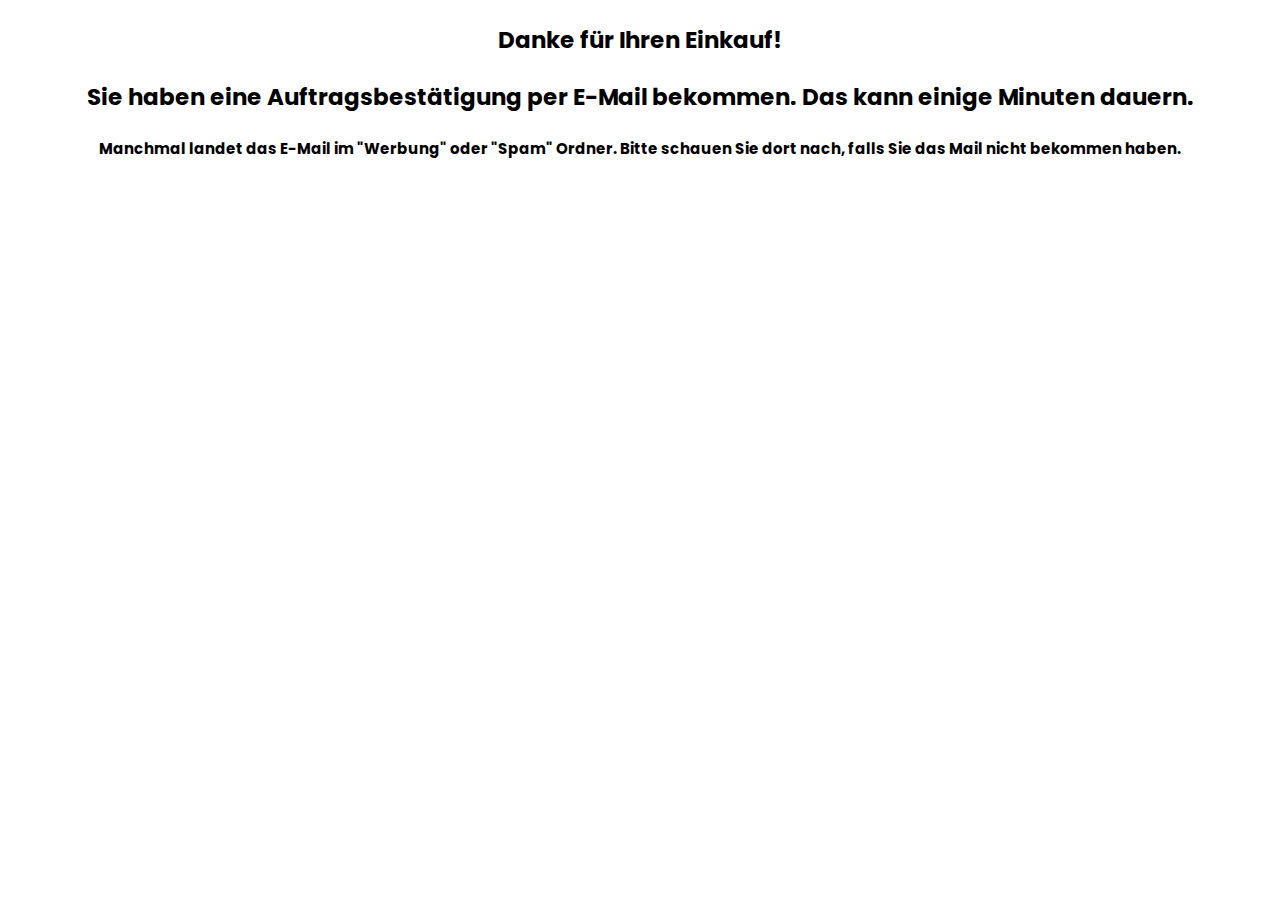
<file: confirmation.html>
<!DOCTYPE html>
<html lang="de">
  <head>
    <meta charset="utf-8" />
    <meta name="viewport" content="width=device-width, initial-scale=1.0" />
    <title>Auftragsbestätigung</title>
	 <link href="https://fonts.googleapis.com/css2?family=Poppins:ital,wght@0,100;0,200;0,300;0,400;1,100;1,200;1,300&display=swap" rel="stylesheet">

  </head>
  <body>
    <!-- Sichtbarer Dokumentinhalt im body -->
	<div style="font-family: 'Poppins';
text-align: center;
font-weight: bold;
font-size: 23px;">
	<p>Danke für Ihren Einkauf!</p>
	<p>Sie haben eine Auftragsbestätigung per E-Mail bekommen. Das kann einige Minuten dauern.</p>
	<p style="font-size: 15px;">Manchmal landet das E-Mail im "Werbung" oder "Spam" Ordner. Bitte schauen Sie dort nach, falls Sie das Mail nicht bekommen haben.</p>
	</div>
  </body>
</html>
</file>
